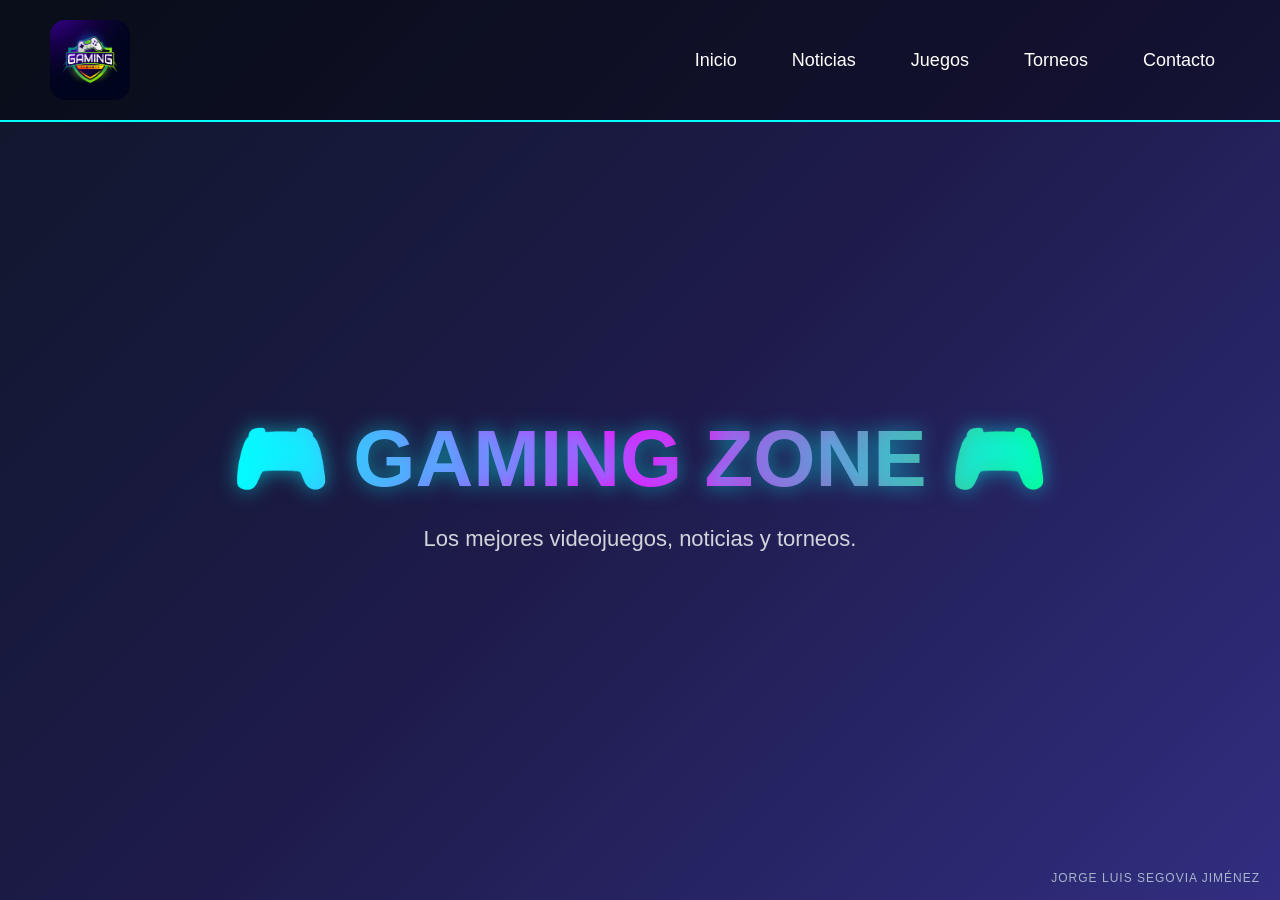
<file: archivo_claseJT/index.html>
<!DOCTYPE html>
<html lang="es">
<head>
    <meta charset="UTF-8">
    <meta name="viewport" content="width=device-width, initial-scale=1.0">
    <title>Gaming Zone</title>
    <link rel="stylesheet" href="index.css">
</head>
<body>
<div class="autor">
    JORGE LUIS SEGOVIA JIMÉNEZ
</div>
    <nav class="menu">
        <img src="img/gamin.avif" alt="Logo" class="logo">
        <ul>
            <li><a href="#">Inicio</a></li>
            <li><a href="#">Noticias</a></li>
            <li><a href="#">Juegos</a></li>
            <li><a href="#">Torneos</a></li>
            <li><a href="#">Contacto</a></li>
        </ul>
    </nav>

    <section class="principal">
        <h1>🎮 GAMING ZONE 🎮</h1>
        <p>Los mejores videojuegos, noticias y torneos.</p>
    </section>

</body>
</html>
</file>
<file: archivo_claseJT/index.css>
*{
    margin:0;
    padding:0;
    box-sizing:border-box;
}

body{
    font-family:'Orbitron', sans-serif;
    background: linear-gradient(135deg,#0f172a,#1e1b4b,#312e81);
    min-height:100vh;
    color:white;
}

.menu{
    display:flex;
    justify-content:space-between;
    align-items:center;
    padding:20px 50px;
    background:rgba(0,0,0,0.4);
    border-bottom:2px solid #00ffff;
}

.logo{
    width:80px;
    border-radius:15px;
}

.menu ul{
    display:flex;
    list-style:none;
    gap:25px;
}

.menu a{
    text-decoration:none;
    color:white;
    font-size:18px;
    padding:10px 15px;
    border-radius:10px;
    transition:0.4s;
}

.menu a:hover{
    background:linear-gradient(90deg,#00ffff,#ff00ff);
    color:black;
    box-shadow:0 0 20px #00ffff;
}

.principal{
    display:flex;
    flex-direction:column;
    justify-content:center;
    align-items:center;
    height:80vh;
    text-align:center;
}

.principal h1{
    font-size:80px;
    font-weight:900;
    background:linear-gradient(90deg,#00ffff,#ff00ff,#00ff88);
    -webkit-background-clip:text;
    -webkit-text-fill-color:transparent;
    text-shadow:0 0 20px rgba(0,255,255,0.5);
}

.principal p{
    margin-top:20px;
    font-size:22px;
    color:#d1d5db;
    
}
.autor{
    position: fixed;
    bottom: 15px;
    right: 20px;
    font-size: 12px;
    color: #cbd5e1;
    font-family: 'Orbitron', sans-serif;
    opacity: 0.8;
    letter-spacing: 1px;
}
</file>
